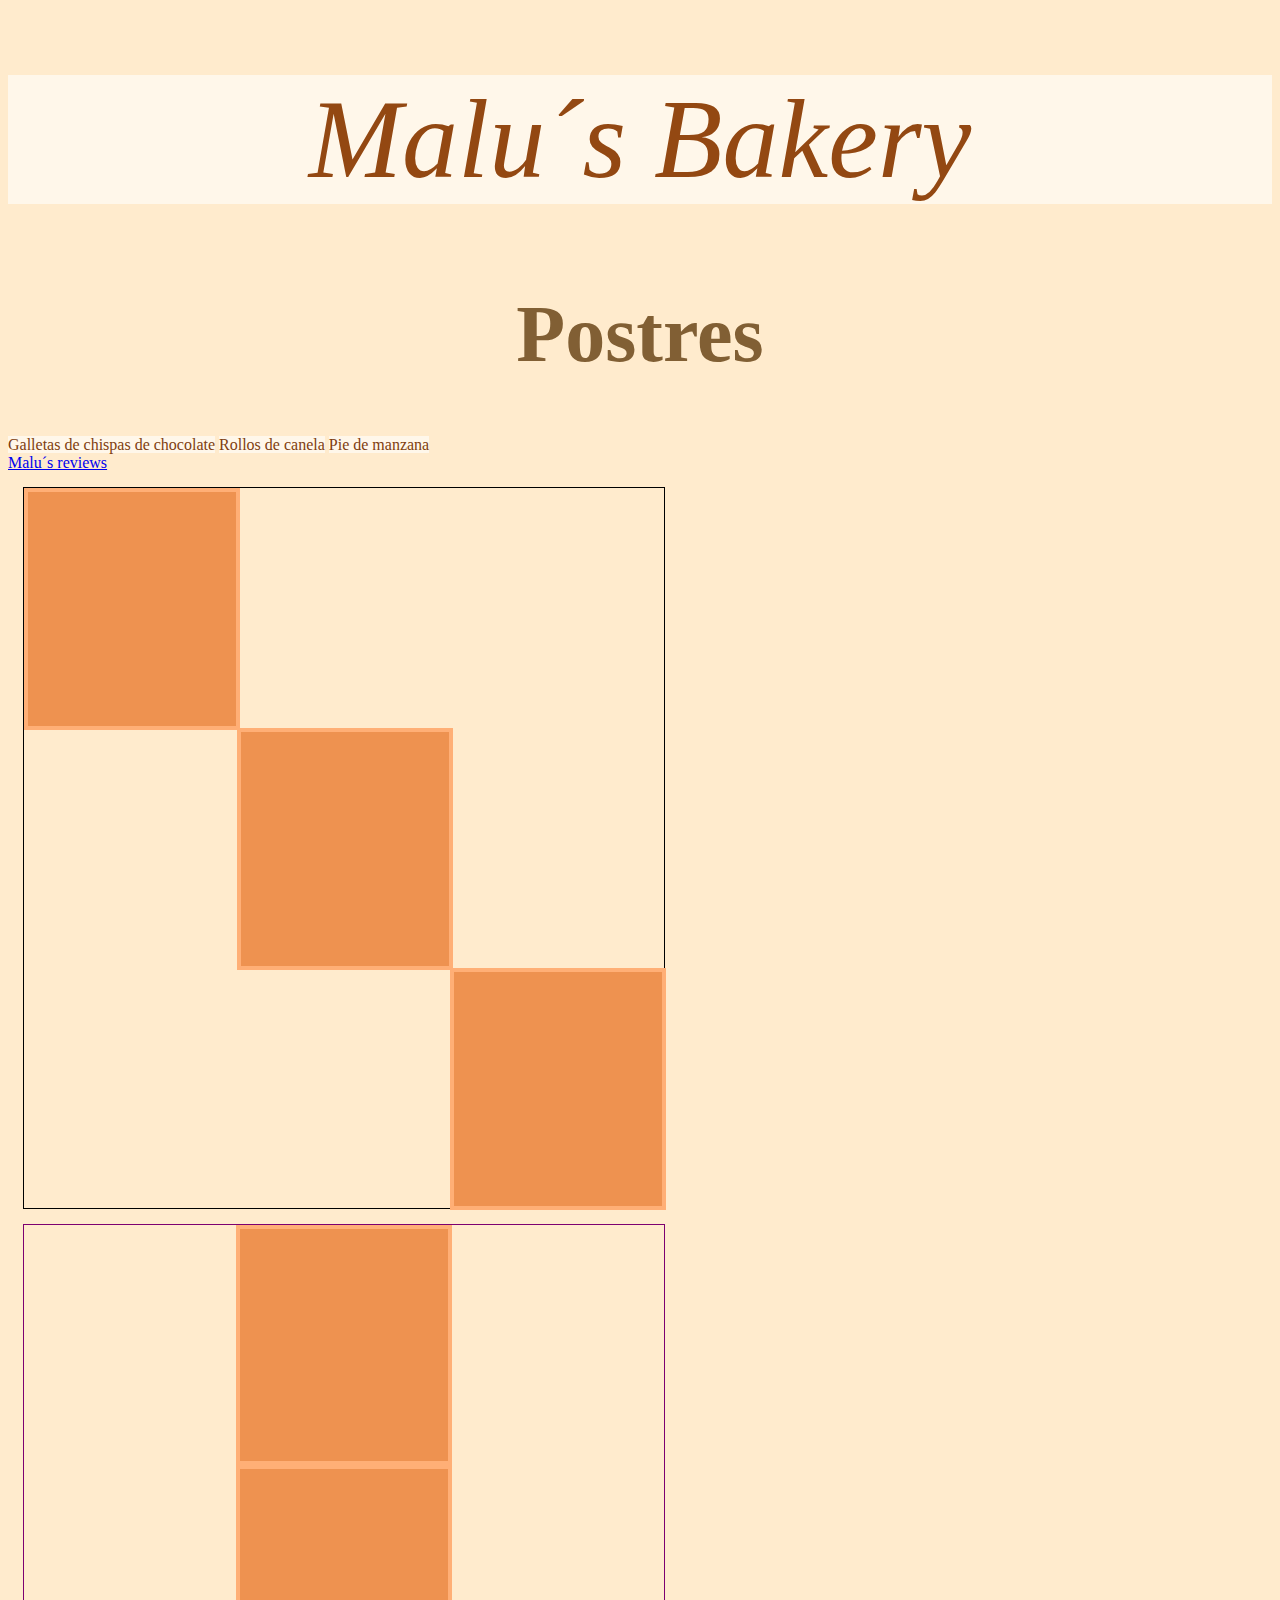
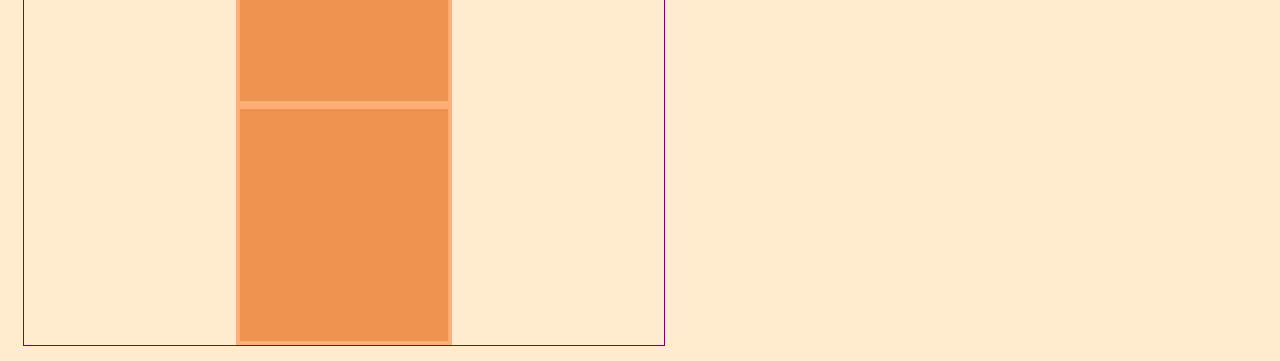
<file: index.html>
<!DOCTYPE html>
<html>
<head>
    <title>Malu´s Bakery</title>
    <!-- Importar la hoja de estilos de la página-->
     <link rel="stylesheet" href="estilo.css" />
     <script src="script.js" defer></script>
</head>    
<body> 
    <h1 class="título"> Malu´s Bakery</h1> 
    <div  class="lineaRectaH"></div>
    <h2 class="subtitulo" id="subtituloprincipal"> Postres</h2>
    <div class="Container"> 
        <span class="parrafo">Galletas de chispas de chocolate</span>
        <span class="parrafo">Rollos de canela</span>
        <span class="parrafo">Pie de manzana </span>
    </div>

    <a href="dibujo.html">Malu´s reviews</a>
    <div id="contenedor1">
        <div class="cuadrado" id="cuadro1"></div>
        <div class="cuadrado" id="cuadro2"></div>
        <div class="cuadrado" id="cuadro3"></div>
    </div>

    <div id="contenedor2">
         <div class="cuadrados" id="cuadro4"></div>
        <div class="cuadrados" id="cuadro5"></div>
        <div class="cuadrados" id="cuadro6"></div>
    </div>

</body>
</html>
</file>
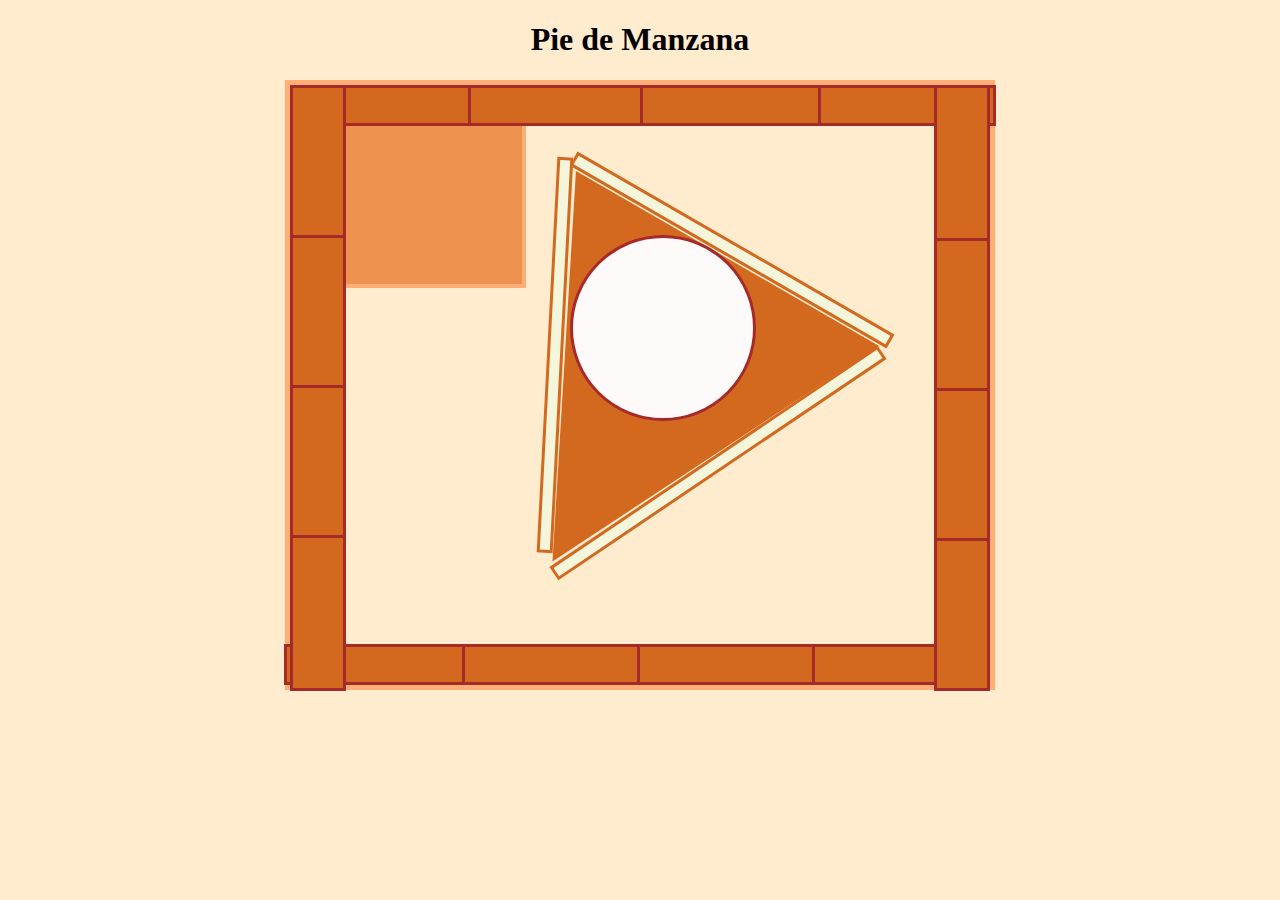
<file: dibujo.html>
<!DOCTYPE html>
<html>
<head>
    <title>Malu´s reviews</title>
    <!-- Importar la hoja de estilos de la página-->
     <link rel="stylesheet" href="estilo.css" />
</head>    

<body> 
<h1 id="tituloDibujo">Pie de Manzana</h1>
<div id="lienzo">
    <div class="circulo"></div>
    <div  class="cuadrado"></div>
    <div  class="lineaHorizontal"></div>
    <div  class="lineaHorizontal2"></div>
    <div  class="lineaHorizontal3"></div>
    <div  class="lineaHorizontal4"></div>
    <div  class="lineaHorizontal5"></div>
    <div  class="lineaHorizontal6"></div>
    <div  class="lineaHorizontal7"></div>
    <div  class="lineaHorizontal8"></div>
    <div  class="lineaHorizontal9"></div>
     <div  class="lineaHorizontal10"></div>
    <div  class="lineaVertical"></div>
    <div  class="lineaVertical2"></div>
    <div  class="lineaVertical3"></div>
    <div  class="lineaVertical4"></div>
    <div  class="lineaVertical5"></div>
    <div  class="lineaVertical6"></div>
    <div  class="lineaVertical7"></div>
    <div  class="lineaVertical8"></div>
    <div  class="lineaVertical9"></div>
    <div id="triangle-left"></div>
</div>
</body>
</html>
</file>
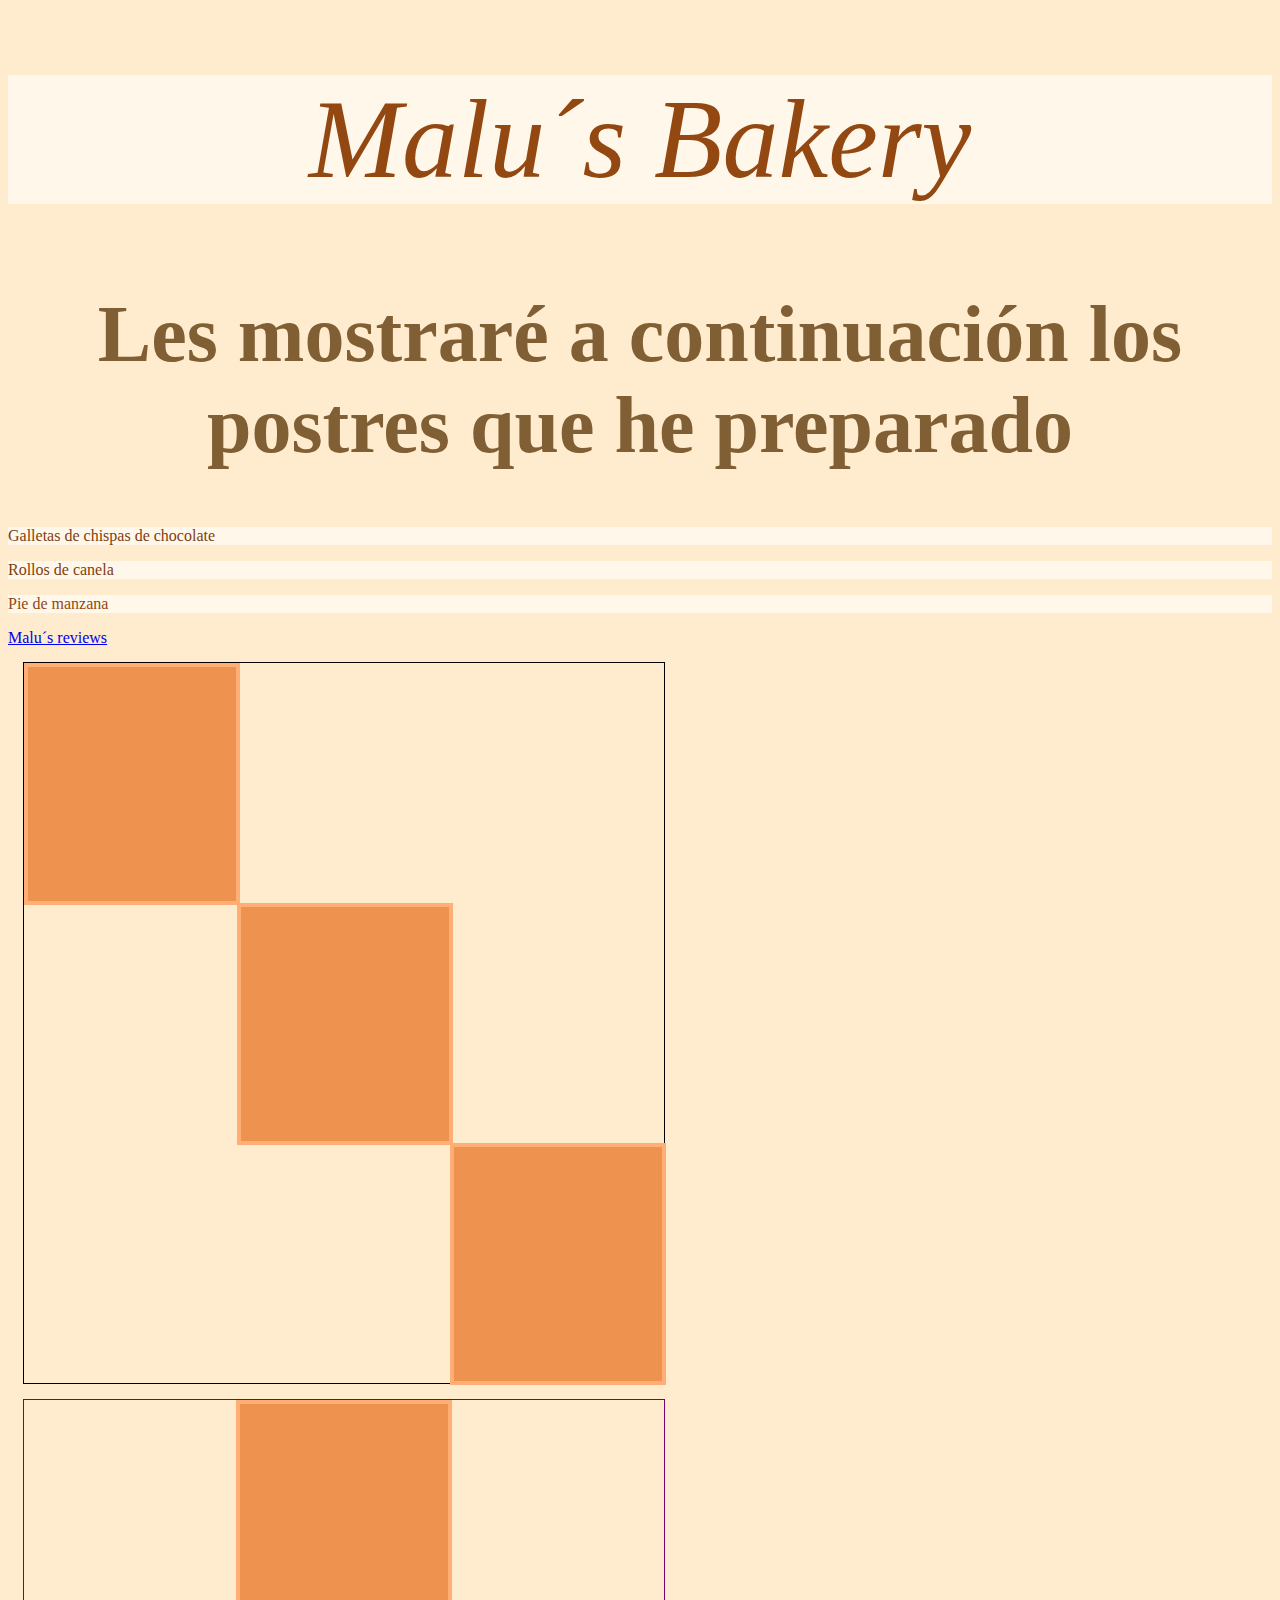
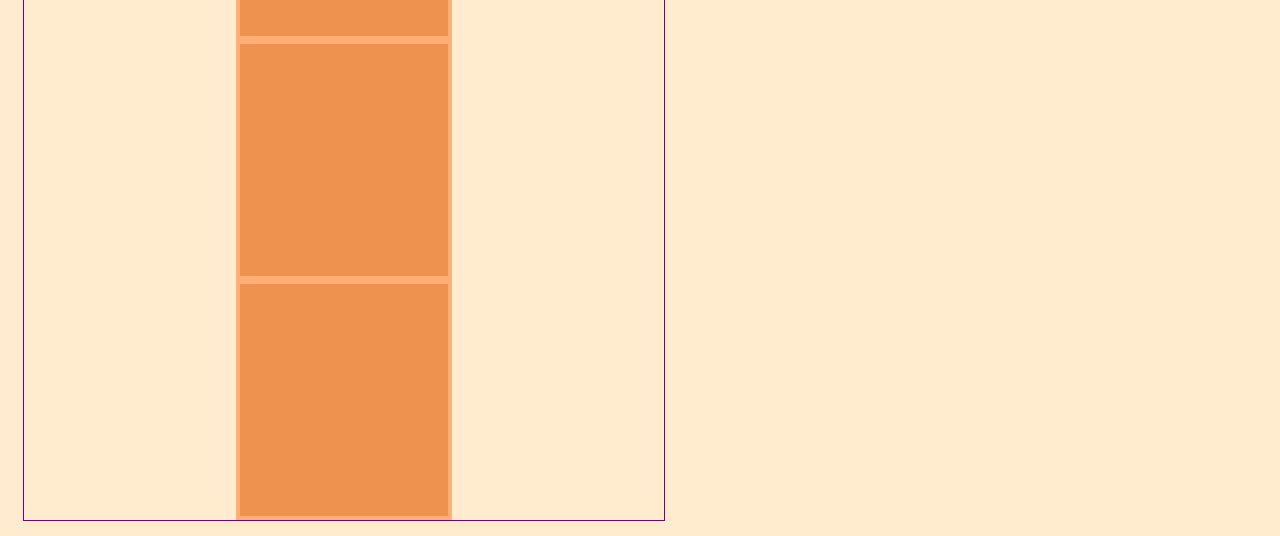
<file: nuevoarchivo.html>
<!DOCTYPE html>
<html>
<head>
    <title>Malu´s Bakery</title>
    <!-- Importar la hoja de estilos de la página-->
     <link rel="stylesheet" href="estilo.css" />
</head>    
<body> 
    <h1 class="título"> Malu´s Bakery</h1> 
    <h2 class="subtitulo"> Les mostraré a continuación los postres que he preparado</h2>
    <p class="parrafo"> Galletas de chispas de chocolate</p>
    <p class="parrafo"> Rollos de canela</p>
    <p class="parrafo" id="parrafoUnico"> Pie de manzana</p>

    <a href="dibujo.html">Malu´s reviews</a>
    <div id="contenedor1">
        <div class="cuadrado" id="cuadro1"></div>
        <div class="cuadrado" id="cuadro2"></div>
        <div class="cuadrado" id="cuadro3"></div>
    </div>

    <div id="contenedor2">
         <div class="cuadrados" id="cuadro4"></div>
        <div class="cuadrados" id="cuadro5"></div>
        <div class="cuadrados" id="cuadro6"></div>
    </div>

</body>
</html>
</file>
<file: estilo.css>
body {
    background-color:blanchedalmond;
}

.título{
    font-family: :Georgia, 'Times New Roman', Times, serif;
    font-weight:300;
    font-style: normal;
    font-size: 7em;
    text-align: center; 
    font-style: italic;
    color: rgb(147, 72, 18);
    background-color: rgb(255, 247, 234);
}
}

.título:hover{
    font-weight:700;
    color:rgb(147, 72, 18);
}
}

.lineaRectaH{

     width: 100%;
    height: 0%;
    border: 3px solid black; /* borde de la figura: grosor, estilo, color */
    position: absolute;
    top: 25%;
     transform: translateY(-100px);
}
.subtitulo{
    color:rgb(129, 95, 52);
    font-family: system-ui, -apple-system, BlinkMacSystemFont, 'Segoe UI', Roboto, Oxygen, Ubuntu, Cantarell, 'Open Sans', 'Helvetica Neue', sans-serif
    font-weight:200;
    font-style: normal;
    font-size: 5em;
    text-align: center; 
    transform: translateY(10px); /* Moves the title 10px higher without affecting surrounding elements */
}

.container {
    display: flex;
    flex-direction: row;
    justify-content: flex-start;
    align-items: center;
}
.parrafo{
    color:rgb(128, 62, 15);
    background-color: rgb(255, 247, 234);
}
#parrafoUnico {
    color: rgb(147, 72, 18);
}

#contenedor1{
    width: 50vw;
    height: 80vh;
    border: 1px solid black;
    margin: 15px;
    position:relative;

}

#contenedor2{
    width: 50vw;
    height: 80vh;
    border: 1px solid rgb(125, 0, 112);
    margin: 15px;
    display:flex;
    flex-direction: column;
    align-content: space-between;
    flex-wrap: nowrap;
    align-items: center;
    justify-content: center;
}
    
.cuadrado{
    width: 32.5%;
    height: 32.5%;
    background-color: rgb(238, 146, 80);
    border: 4px solid rgb(255, 175, 118);
    position:absolute;
}

.cuadrados{
    width: 32.5%;
    height: 32.5%;
    background-color: rgb(238, 146, 80);
    border: 4px solid rgb(255, 175, 118);
}

#cuadro1{
top: 0%;
left:0%;
}

#cuadro2{
top: 33.3%;
left:33.3%;
}

#cuadro3{
top: 66.6%;
left:66.6%;
}

#cuadro4{
top: 0%;
right: 0%;
}

#cuadro5{
top: 33.3%;
right:33.3%;
}

#cuadro6{
top: 66.6%;
right:66.6%;
}

/* Estilo dibujo*/
#tituloDibujo {
text-align: center;
}

#lienzo {
width: 700px;
height: 600px;
background-image: url("https://www.connoisseurusveg.com/wp-content/uploads/2022/08/vegan-apple-pie-22-sq-2.jpg");
background-repeat: no-repeat;
background-size: contain;
background-position: center;
border: 5px solid rgb(255, 175, 118);
margin: 0 auto;
position: relative;
}

.circulo {
    width: 180px; /* ancho */
    height: 180px; /* alto */
    background-color: snow; /* color de fondo */
    border-radius: 50%; /* redondea los bordes de la figura*/
    border: 3px solid brown; /* borde de la figura: grosor, estilo, color */
    position: absolute; /* ubicar los elementos en una posición fija que definimos a continuación */
    top: 25%; /* posición desde el borde superior del lienzo */
    left: 40%; /* posición desde el borde izquierdo del lienzo */
    z-index: 1;
}
 
/* línea hecha con border*/
.lineaHorizontal {
    width: 25%;
    height: 35px;
    border: 3px solid brown; /* borde de la figura: grosor, estilo, color */
    background-color:  chocolate;
    position: absolute;
    top: 0%;
    left: 75%;
}

.lineaHorizontal2 {
     width: 25%;
    height: 35px;
    border: 3px solid brown; /* borde de la figura: grosor, estilo, color */
    background-color:  chocolate;
    position: absolute;
    top: 0%;
    left: 25%;
}

.lineaHorizontal3{
       width: 25%;
    height: 35px;
    border: 3px solid brown; /* borde de la figura: grosor, estilo, color */
    background-color:  chocolate;
    position: absolute;
    top: 0%;
    left: 50%;
}

.lineaHorizontal4{
       width: 25%;
    height: 35px;
    border: 3px solid brown; /* borde de la figura: grosor, estilo, color */
    background-color:  chocolate;
    position: absolute;
    top: 0%;
    left: 0%;
}

.lineaHorizontal5{
       width: 25%;
    height: 35px;
    border: 3px solid brown; /* borde de la figura: grosor, estilo, color */
    background-color:  chocolate;
    position: absolute;
    bottom: 0%;
    right: 0%;
}
.lineaHorizontal6{
       width: 25%;
    height: 35px;
    border: 3px solid brown; /* borde de la figura: grosor, estilo, color */
    background-color:  chocolate;
    position: absolute;
    bottom: 0%;
    right: 25%;
}
.lineaHorizontal7{
       width: 25%;
    height: 35px;
    border: 3px solid brown; /* borde de la figura: grosor, estilo, color */
    background-color:  chocolate;
    position: absolute;
    bottom: 0%;
    right: 50%;
}

.lineaHorizontal8{
       width: 25%;
    height: 35px;
    border: 3px solid brown; /* borde de la figura: grosor, estilo, color */
    background-color:  chocolate;
    position: absolute;
    bottom: 0%;
    right: 75%;
}
/* línea hecha con border*/
.lineaVertical {
    width: 50px;
    height: 25%;
   border: 3px solid brown; /* borde de la figura: grosor, estilo, color */
    background-color:  chocolate;
    position: absolute;
    top: 0%;
    left: 0%;
}
.lineaVertical2 {
    width: 50px;
    height: 25%;
   border: 3px solid brown; /* borde de la figura: grosor, estilo, color */
    background-color:  chocolate;
    position: absolute;
    top: 25%;
    left: 0%;
}
.lineaVertical3 {
    width: 50px;
    height: 25%;
   border: 3px solid brown; /* borde de la figura: grosor, estilo, color */
    background-color:  chocolate;
    position: absolute;
    top: 50%;
    left: 0%;
}
.lineaVertical4 {
    width: 50px;
    height: 25%;
   border: 3px solid brown; /* borde de la figura: grosor, estilo, color */
    background-color:  chocolate;
    position: absolute;
    top: 75%;
    left: 0%;
}

.lineaVertical5 {
    width: 50px;
    height: 25%;
   border: 3px solid brown; /* borde de la figura: grosor, estilo, color */
    background-color:  chocolate;
    position: absolute;
    top: 75%;
    right: 0%;
}

.lineaVertical6 {
    width: 50px;
    height: 25%;
   border: 3px solid brown; /* borde de la figura: grosor, estilo, color */
    background-color:  chocolate;
    position: absolute;
    top: 50%;
    right: 0%;
}

.lineaVertical7 {
    width: 50px;
    height: 25%;
   border: 3px solid brown; /* borde de la figura: grosor, estilo, color */
    background-color:  chocolate;
    position: absolute;
    top: 25%;
    right: 0%;
}

.lineaVertical8 {
    width: 50px;
    height: 25%;
   border: 3px solid brown; /* borde de la figura: grosor, estilo, color */
    background-color:  chocolate;
    position: absolute;
    top: 0%;
    right: 0%;
}

.lineaHorizontal9{
width: 10px;
    height: 65%;
    border: 3px solid chocolate; /* borde de la figura: grosor, estilo, color */
    background-color:  beige;
    position: absolute;
    top: 30%;
    left: 60%;
    transform: rotate(56deg);
}

.lineaHorizontal10{
width: 10px;
    height: 60%;
    border: 3px solid chocolate; /* borde de la figura: grosor, estilo, color */
    background-color:  beige;
    position: absolute;
    top: -3%;
    left: 62%;
    transform: rotate(120deg);
}

.lineaVertical9{
width: 10px;
    height: 65%;
    border: 3px solid chocolate; /* borde de la figura: grosor, estilo, color */
    background-color:  beige;
    position: absolute;
    top: 12%;
    right: 61%;
    transform: rotate(3deg);
}

.lineaHorizontal11{
    width: 15px;
    height: 62%;
    border: 3px solid chocolate; /* borde de la figura: grosor, estilo, color */
    background-color:  beige;
    position: absolute;
    top: -6%;
    left: 62%;
    transform: rotate(120deg);
}

.lineaHorizontal12{
width: 15px;
    height: 65%;
    border: 5px solid beige; /* borde de la figura: grosor, estilo, color */
    background-color:  chocolate;
    position: absolute;
    top: 33%;
    left: 61%;
    transform: rotate(56deg);
}

.lineaVertical10 {
    width: 10px;
    height: 10%;
   border: 3px solid chocolate; /* borde de la figura: grosor, estilo, color */
    background-color:  beige;
    position: absolute;
    top: 39%;
    left: 85%;
    transform: rotate(172deg);
}


 #triangle-left {
      width: 0%;
      height: 0%;
      border-top: 175px solid transparent;
      border-right: 350px solid chocolate;
      border-bottom: 175px solid transparent;
      top: 25%;
      left: 25%; 
      position: absolute;
      transform: rotate(300deg);
    }

    @keyframes spin{
          0% {
    transform: rotate(0deg); /* Start at 0 degrees rotation */
  }
        12.5%{
     transform: rotate(45deg);
     }

      25%{
     transform: rotate(90deg);
     }

      37.5%{
     transform: rotate(135deg);
     }

     50%{
     transform: rotate(180deg);
     }

      75%{
     transform: rotate(225deg);
     }

      87.5%{
     transform: rotate(270deg);
     }

  100% {
    transform: rotate(325deg); /* Rotate a full 360 degrees */
  }
  112.5% {
    transform: rotate(360deg); /* Rotate a full 360 degrees */
  }
}
    #triangle-left:hover{
        animation:spin 5s linear infinite alternate;
    }

   #triangle-left2 {
      width: 0%;
      height: 0%;
      border-top: 125px solid transparent;
      border-right: 250px solid beige;
      border-bottom: 125px solid transparent;
      top: 30%;
      left: 33%; 
      position: absolute;
      transform: rotate(300deg);
    }
</file>
